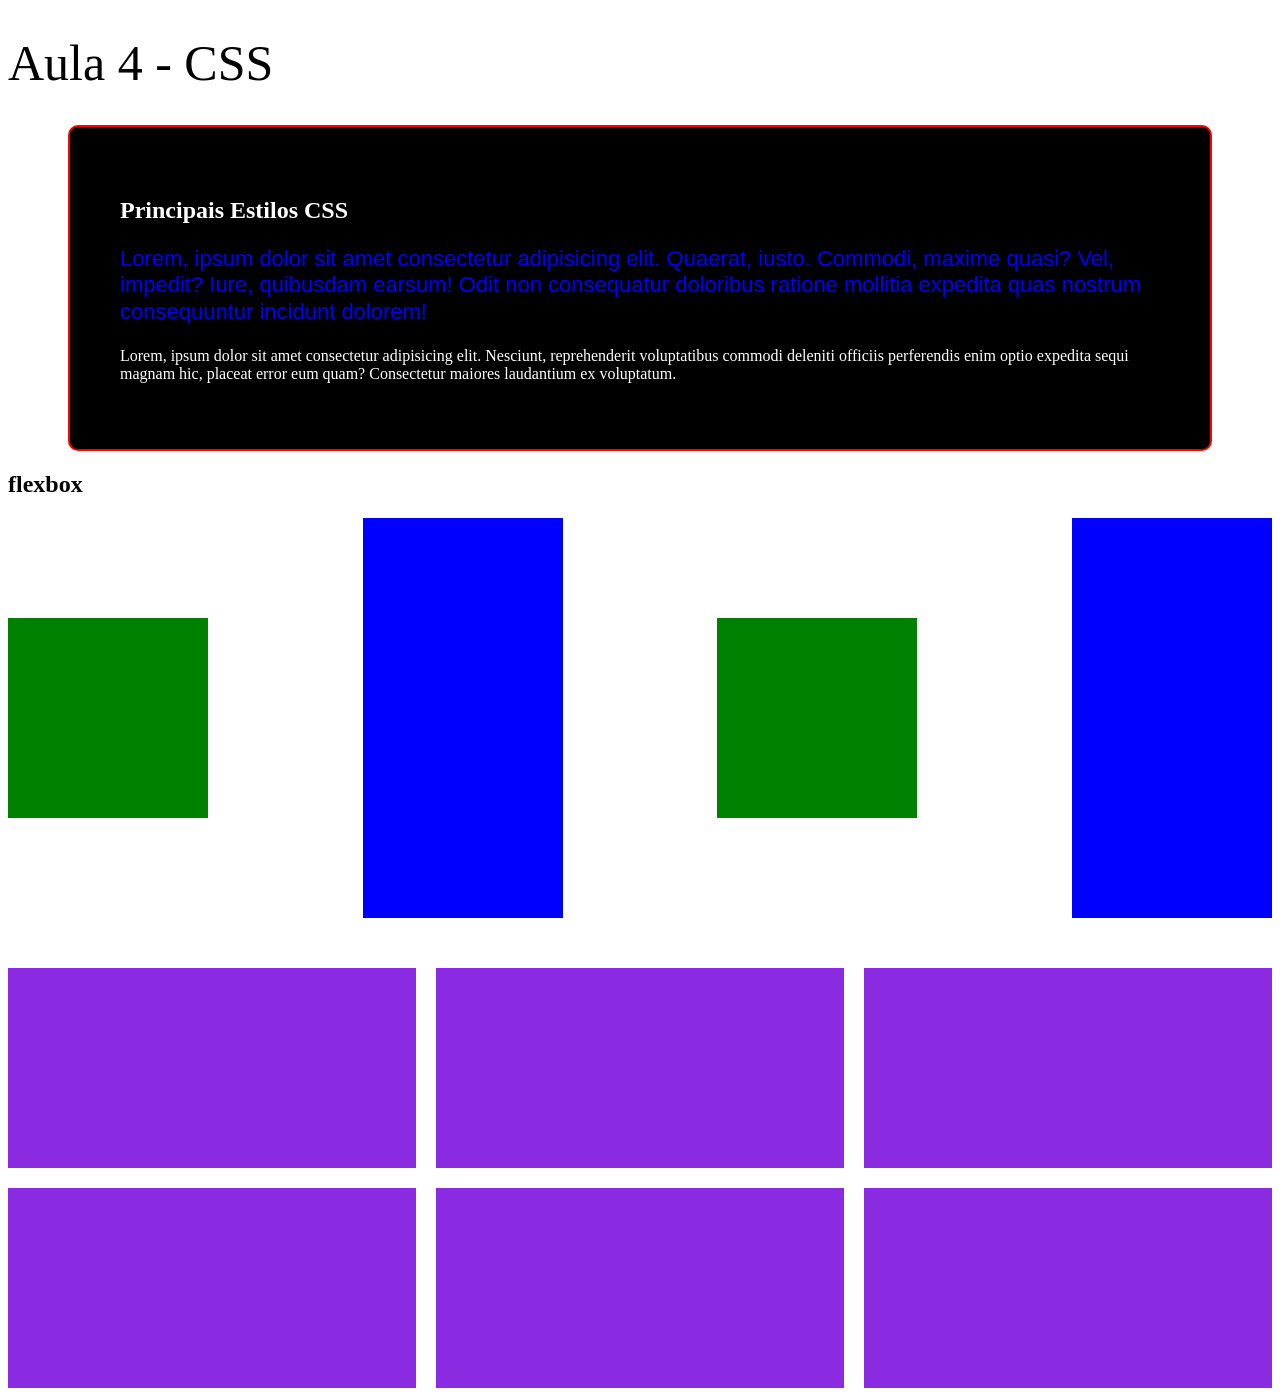
<file: HTML_CSS/CSS/index.html>
<!DOCTYPE html>
<html lang="en">

<head>
    <meta charset="UTF-8">
    <meta name="viewport" content="width=device-width, initial-scale=1.0">
    <title>Aula 4 - CSS</title>
    <link rel="stylesheet" href="style.css">
</head>

<body>
    <header>
       
    </header>

    <main>
        <h1 class="title">Aula 4 - CSS </h1>

        <section id="principais-estilos">
            <h2>Principais Estilos CSS</h2>
            <p  class="paragrafo">
                Lorem, ipsum dolor sit amet consectetur adipisicing elit.
                Quaerat, iusto. Commodi, maxime quasi? Vel, impedit? Iure,
                quibusdam earsum! Odit non consequatur doloribus ratione mollitia
                expedita quas nostrum consequuntur incidunt dolorem!
            </p>
            <p>
                Lorem, ipsum dolor sit amet consectetur adipisicing elit.
                Nesciunt, reprehenderit voluptatibus commodi deleniti officiis
                perferendis enim optio expedita sequi magnam hic, placeat error
                eum quam? Consectetur maiores laudantium ex voluptatum.
            </p>
        </section>

        <section id="flexbox">
            <h2>flexbox</h2>
            <div class="container">
                <div class="box"></div>
                <div class="box2"></div>
                <div class="box"></div>
                <div class="box2"></div>
            </div>
        </section>

        <section id="grid-layout">
            <div class="container-grid">
                <div class="caixa"></div>
                <div class="caixa"></div>
                <div class="caixa"></div>
                <div class="caixa"></div>
                <div class="caixa"></div>
                <div class="caixa"></div>
            </div>
        </section>
        
    </main>

    <footer></footer>
</body>

</html>
</file>
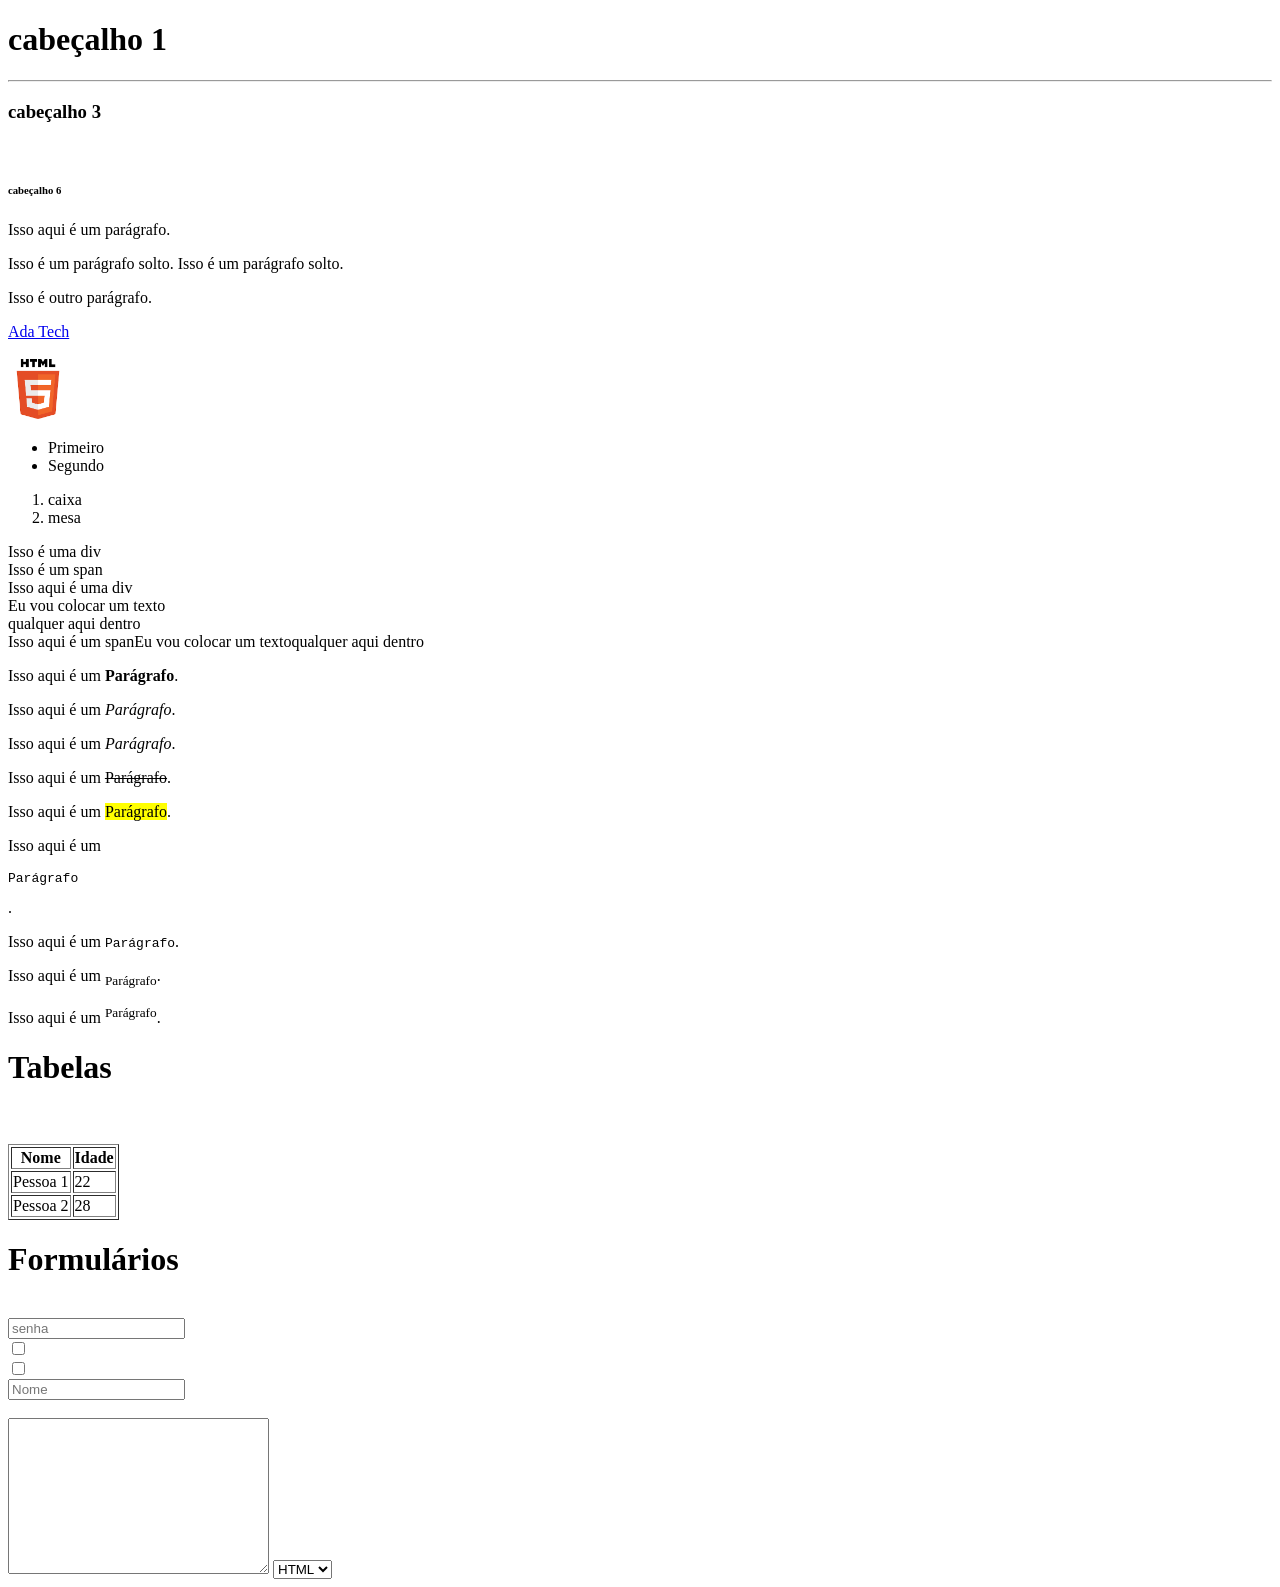
<file: HTML_CSS/HTML/index.html>
<!DOCTYPE html>
<html lang="pt-br">

<head>
    <meta charset="UTF-8">
    <meta name="viewport" content="width=device-width, initial-scale=1.0">

    <title>HTML Básico | Front-en em React </title>
</head>

<body>
    <!-- Principais Tags HTML-->
    <h1>cabeçalho 1</h1>
    <hr> <!-- cria linha horizontal-->
    <h3>cabeçalho 3 </h3>
    <br> <!-- cria um espaço entre linhas-->
    <h6> cabeçalho 6</h6>

    <p>Isso aqui é um parágrafo.</p>

    Isso é um parágrafo solto.
    Isso é um parágrafo solto.

    <p>Isso é outro parágrafo.</p>

    <a href="https://ada.tech" target="_blank">Ada Tech</a> <!-- target abre em uma nova aba-->
    <br>
    <br>
    <img src="imagens/download.png" alt="logo html_css" width="60px">

    <!-- Lista não numerada-->
    <ul>
        <li>Primeiro</li>
        <li>Segundo</li>
    </ul>
    <!-- Lista ordenada-->

    <ol>
        <li>caixa</li>
        <li> mesa</li>
    </ol>

    <!-- Tags de uso genéricos-->

    <div>
        Isso é uma div <!-- Div é um bloco-->
    </div>
    <span>
        Isso é um span <!-- Span é in line , só o espaço necessário-->
    </span>
    <div>Isso aqui é uma div</div>
    <div>Eu vou colocar um texto</div>
    <div>qualquer aqui dentro</div>
    <span>Isso aqui é um span</span><span>Eu vou colocar um texto</span><span>qualquer aqui dentro</span>

    <!-- * TAGS DE FORMATAÇÃO DE TEXTO-->
    <p>Isso aqui é um <strong>Parágrafo</strong>.</p>
    <p>Isso aqui é um <i>Parágrafo</i>.</p>
    <p>Isso aqui é um <em>Parágrafo</em>.</p>
    <p>Isso aqui é um <s>Parágrafo</s>.</p>
    <p>Isso aqui é um <mark>Parágrafo</mark>.</p>
    <p>Isso aqui é um
    <pre>Parágrafo</pre>.</p>
    <p>Isso aqui é um <code>Parágrafo</code>.</p>
    <p>Isso aqui é um <sub>Parágrafo</sub>.</p>
    <p>Isso aqui é um <sup>Parágrafo</sup>.</p>

    <h1>Tabelas</h1>
    <br><br>
    <table border="1">
        <thead>
            <!--coluna começa e termina-->
            <tr>
                <th>Nome</th>
                <th>Idade</th>
            </tr>
        </thead>
        <tbody>
            <!-- linha começa e termina-->
            <tr>
                <td>Pessoa 1</td>
                <td>22</td>
            </tr>
            <tr>
                <td>Pessoa 2</td>
                <td>28</td>
            </tr>


        </tbody>
    </table>

    <h1>Formulários</h1>
    <br>

    <form>
        <input type="password" placeholder="senha">
        <br>
        <input type="checkbox" placeholder="1" >
        <br>
        <input type="checkbox" placeholder="2" >
        <br>
        <input type="text" placeholder="Nome">
        <br>
        <br>
<textarea nome="message" id="message" cols="30" rows="10"></textarea>

<select name="tecnologias" id="tecnologias">
    <option value="html">HTML</option>
    <br>
    <option value="css">CSS</option>
    <br>
    <option value="js">JS</option>
<!-- seleciona dentro de uma lista oculta -->
</select>



    </form>

</html>
</file>
<file: HTML_CSS/CSS/style.css>
/* CSS: Cascading Style Sheets*/
/* # uso para id*/
/* class usado estilo para classe -> #principais-estilos.paragrafo*/
/* padding - espaço dentro da seção*/
/* margin - espaço em todos oslados  parei no 50:14 da aula de HTML LAYOUT*/

.title{
    font-size: 50px;
    font-weight: 400;
}

section#principais-estilos{
    background-color: black;
    color: white; 
    padding: 50px;
    margin:20px 60px ;
    border: 2px solid red;
    border-radius: 10px;
}
#principais-estilos .paragrafo{  
        font-size: 22px;
        color: blue;
        line-height: 1.2;
        font-family: Arial;
}

#principais-estilos h1{  
    color: red; 
    font-size: 80px;
}

#flexbox .container{
    display: flex;
    flex-direction: row; /* cuidado ao usar column ,inverte-se -> justify content: alinha vertical,  align itens : horizontal */
    gap: 20px;
    justify-content: space-between; /* alinhamento horizontal -> between: entre as caixas, around: espaço em volta ,evenly: espaço igual entre os box */
    align-items: center ;/* alinhamento vertical -> end: alinha no fim do container , start: alinha no inicio do container , center: alinhadas no centro */
}

#flexbox .container .box{
   width: 200px; 
   height: 200px;
   background-color: green;
}

#flexbox .container .box2{
    width: 200px; 
    height: 400px;
    background-color: blue;
 }

 section#grid-layout{
    margin-top: 50px;
 }


 #grid-layout .container-grid {
    display: grid; 
    
    grid-template-columns: repeat(3,1fr); /*configurando colunas as linhas se alinham */
    gap: 20px;

 }

 #grid-layout .container-grid .caixa {
    height: 200px;
    background-color: blueviolet;
 }
</file>
